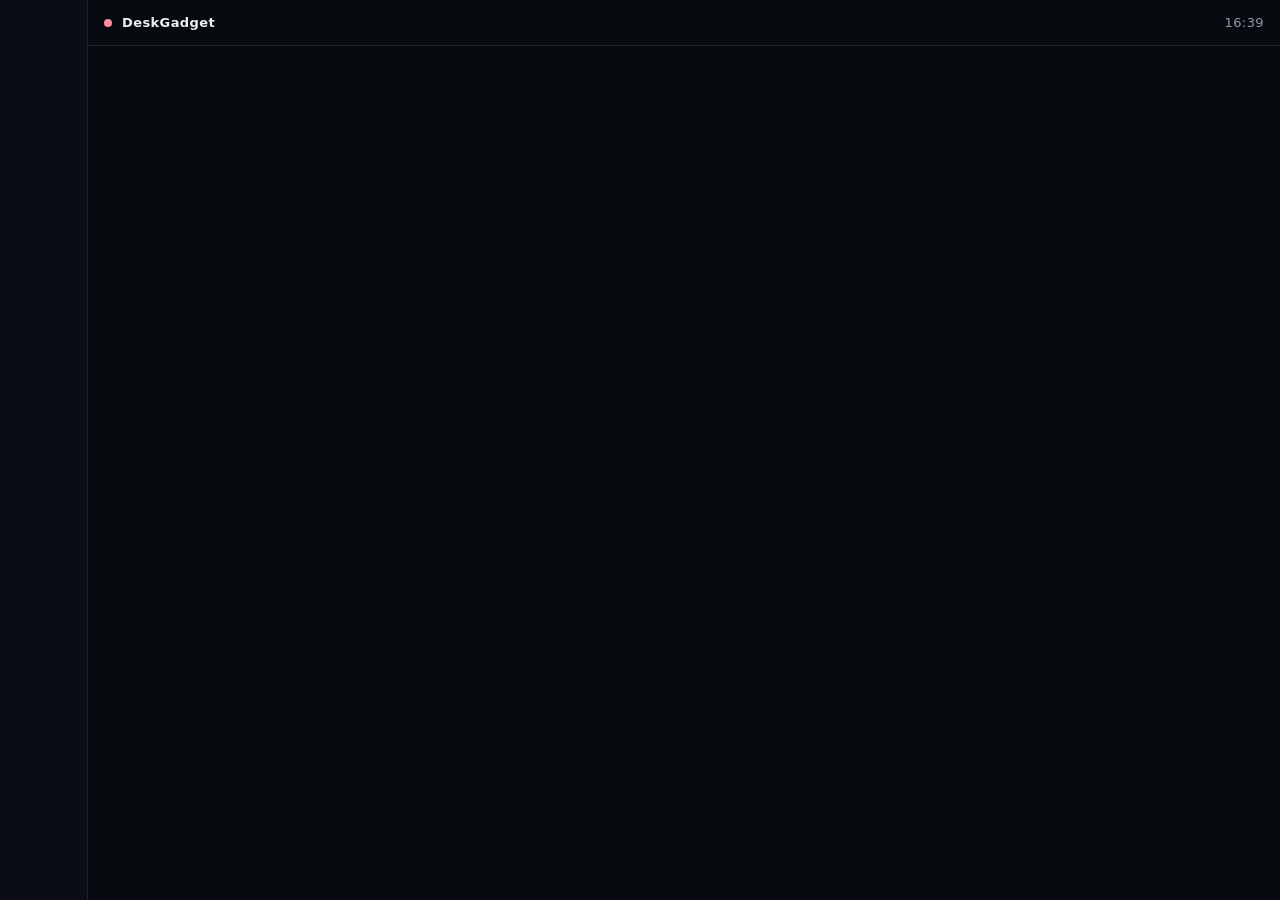
<file: index.html>
<!doctype html>
<html lang="en">
<head>
<meta charset="utf-8">
<meta name="viewport" content="width=device-width,initial-scale=1,user-scalable=no">
<meta name="theme-color" content="#070A0F">
<title>DeskGadget · Car Thing</title>
<link rel="stylesheet" href="style.css">
</head>
<body>

<nav id="rail" aria-label="Modules"></nav>

<header id="top">
  <span id="conn" class="dot" title="server"></span>
  <span id="server">DeskGadget</span>
  <span id="clock">--:--</span>
</header>

<main>
  <section id="view-system" class="view">
    <div class="system-grid">
      <article class="card cpu">
        <div class="head"><span>CPU</span><span id="cpu-threads" class="sub">—</span></div>
        <div class="cpu-row">
          <div class="stat"><span class="k">UTILIZATION</span><b id="cpu-util">—</b></div>
          <div class="stat"><span class="k">THERMAL</span><b id="cpu-temp">—</b></div>
        </div>
        <canvas id="cpu-graph" width="640" height="128"></canvas>
      </article>

      <article class="card gpu">
        <div class="head"><span>GPU</span><span class="sub">THERMAL</span></div>
        <div class="gpu-row">
          <b id="gpu-temp">—</b>
          <span id="gpu-name" class="sub">—</span>
        </div>
        <div class="band"><i id="gpu-marker"></i></div>
        <div class="net" id="net"></div>
      </article>

      <article class="card capacity">
        <div class="head"><span>CAPACITY</span><span id="power" class="sub">—</span></div>
        <div id="cap-list"></div>
      </article>

      <article class="card actions">
        <div class="head"><span>PC</span><span id="uptime" class="sub">—</span></div>
        <div class="pc-info">
          <span>LAN <b id="lan">—</b></span>
          <span>PUBLIC <b id="pub">—</b></span>
        </div>
        <div class="action-row" id="actions"></div>
      </article>
    </div>
  </section>

  <section id="view-media" class="view">
    <div class="media-grid">
      <article class="card now">
        <div class="head"><span>NOW PLAYING</span><span id="m-source" class="sub">—</span></div>
        <div class="now-body">
          <div class="now-head">
            <img id="m-art" alt="" />
            <div class="now-text">
              <b id="m-title">Nothing playing</b>
              <span id="m-artist" class="sub">Start something on the PC</span>
            </div>
          </div>
          <div class="now-foot">
            <div class="seek" id="m-seek">
              <div class="seek-track"><i id="m-fill"></i></div>
              <div class="seek-times"><span id="m-pos">0:00</span><span id="m-dur">0:00</span></div>
            </div>
            <div class="transport">
              <button type="button" class="tbtn" data-action="toggle_mute" aria-label="Mute">
                <svg viewBox="0 0 24 24" aria-hidden="true"><path d="M4 9v6h4l5 4V5L8 9H4z"/><path d="M17 9a4 4 0 0 1 0 6"/></svg>
              </button>
              <button type="button" class="tbtn" data-action="prev" aria-label="Previous">
                <svg viewBox="0 0 24 24" aria-hidden="true"><path d="M18 6v12L9 12z"/><rect x="5" y="6" width="2" height="12" rx="1"/></svg>
              </button>
              <button type="button" class="tbtn primary" data-action="play_pause" aria-label="Play or pause">
                <svg id="m-play-icon" viewBox="0 0 24 24" aria-hidden="true"><path d="M8 5l11 7-11 7z"/></svg>
              </button>
              <button type="button" class="tbtn" data-action="next" aria-label="Next">
                <svg viewBox="0 0 24 24" aria-hidden="true"><path d="M6 6v12l9-6z"/><rect x="17" y="6" width="2" height="12" rx="1"/></svg>
              </button>
            </div>
          </div>
        </div>
      </article>

      <article class="card volume">
        <div class="head"><span>PC VOLUME</span><span class="sub">DESKTOP</span></div>
        <div class="vol-big" id="vol-val">—</div>
        <div class="vol-controls">
          <button type="button" class="vol-step" id="vol-down" aria-label="Volume down">−</button>
          <div class="vol-slider" id="vol-slider">
            <div class="vol-track" id="vol-track"><i id="vol-fill"></i><b id="vol-knob"></b></div>
          </div>
          <button type="button" class="vol-step" id="vol-up" aria-label="Volume up">+</button>
        </div>
      </article>

      <article class="card endpoints">
        <div class="head"><span>OUTPUTS</span><span class="sub">tap to mute</span></div>
        <div class="chips" id="outputs"></div>
      </article>
    </div>
  </section>

  <section id="view-news" class="view">
    <article class="card news-card">
      <div class="head"><span>NEWS</span><span id="news-topic" class="sub"></span></div>
      <div class="news-list" id="news-list"></div>
    </article>
  </section>

  <section id="view-weather" class="view">
    <div class="wx-grid">
      <article class="card wx-now">
        <div class="head"><span>NOW</span><span id="wx-place" class="sub"></span></div>
        <div class="wx-temp"><b id="wx-value">—</b><i id="wx-unit"></i></div>
        <div class="wx-sub" id="wx-sub"></div>
        <div class="wx-stats" id="wx-stats"></div>
      </article>
      <article class="card wx-week">
        <div class="head"><span>THIS WEEK</span><span class="sub">high / low</span></div>
        <div class="wx-days" id="wx-days"></div>
      </article>
      <article class="card wx-hours-card">
        <div class="head"><span>NEXT HOURS</span></div>
        <div class="wx-hours" id="wx-hours"></div>
      </article>
    </div>
  </section>

  <section id="view-other" class="view">
    <div class="other" id="other-body"></div>
  </section>
</main>

<div id="toast" hidden></div>
<div id="vol-pop" hidden>
  <div class="vol-pop-row">
    <span id="vol-pop-arrow">↑</span>
    <b id="vol-pop-val">0%</b>
  </div>
  <i><s id="vol-pop-bar"></s></i>
</div>
<script src="app.js"></script>
</body>
</html>
</file>
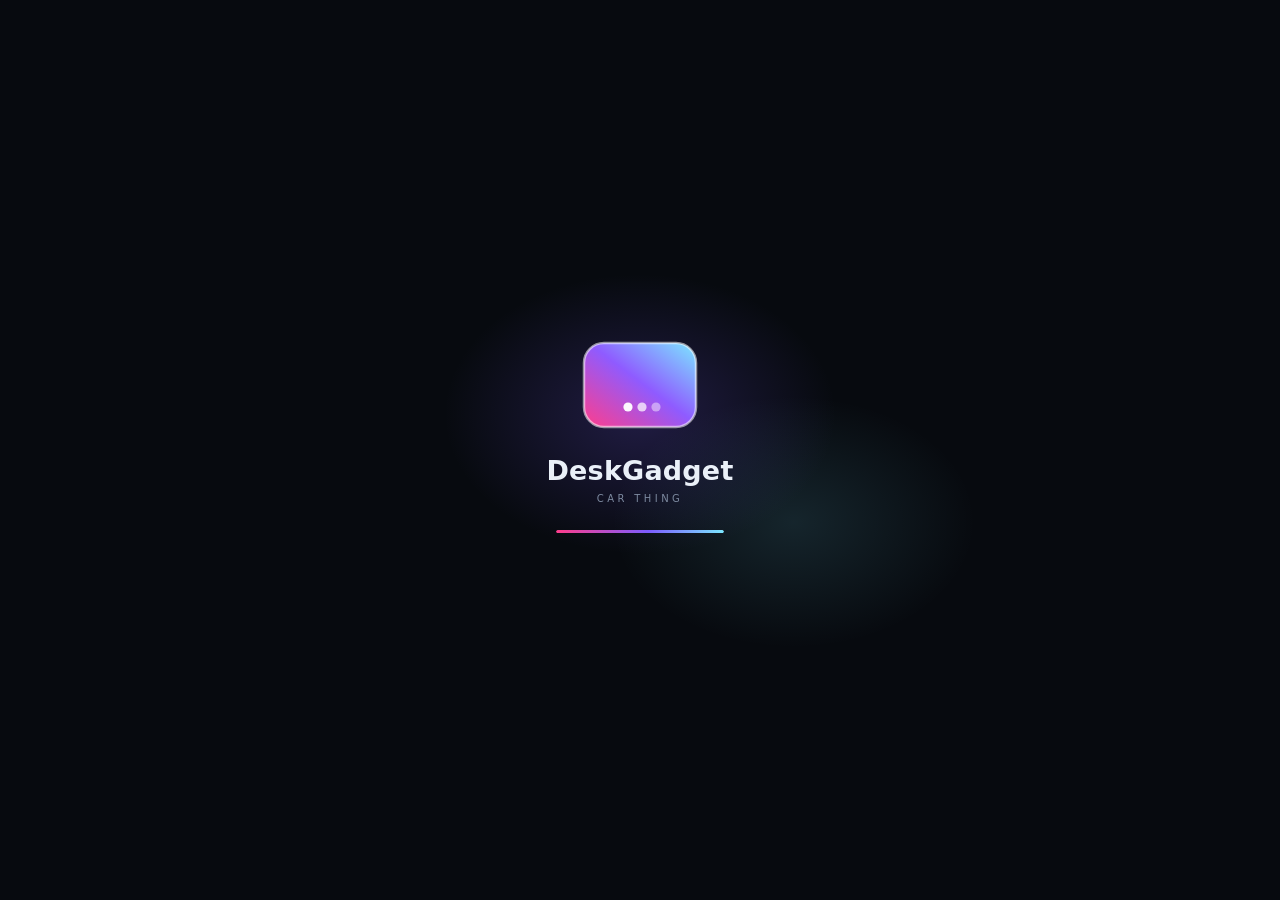
<file: tools/boot.html>
<!doctype html>
<html lang="en">
<head>
<meta charset="utf-8">
<meta name="viewport" content="width=device-width,initial-scale=1,user-scalable=no">
<title>DeskGadget</title>
<style>
  html, body { margin: 0; height: 100%; overflow: hidden; background: #070a0f; }
  body {
    display: flex;
    flex-direction: column;
    align-items: center;
    justify-content: center;
    font-family: "Inter", "Segoe UI", system-ui, sans-serif;
    color: #eaf0f8;
    -webkit-font-smoothing: antialiased;
    user-select: none;
  }
  .glow {
    position: absolute;
    inset: 0;
    background:
      radial-gradient(280px 200px at 50% 46%, rgba(124, 92, 255, 0.22), transparent 70%),
      radial-gradient(260px 180px at 62% 58%, rgba(124, 231, 255, 0.12), transparent 70%);
  }
  .mark { position: relative; width: 116px; height: 88px; }
  .mark svg { display: block; width: 100%; height: 100%; }
  .name {
    position: relative;
    margin-top: 26px;
    font-size: 27px;
    font-weight: 600;
    letter-spacing: 0.2px;
  }
  .kind {
    position: relative;
    margin-top: 7px;
    font-size: 10px;
    letter-spacing: 3.4px;
    color: #7d8aa0;
  }
  .bar {
    position: relative;
    width: 168px;
    height: 3px;
    margin-top: 26px;
    border-radius: 2px;
    background: #151b25;
    overflow: hidden;
  }
  .bar i {
    display: block;
    height: 100%;
    width: 0;
    border-radius: 2px;
    background: linear-gradient(90deg, #ff3d8b, #7c5cff 55%, #7ce7ff);
    animation: fill 0.95s ease-out forwards;
  }
  @keyframes fill { to { width: 100%; } }
  .wait {
    position: relative;
    margin-top: 14px;
    font-size: 11px;
    color: #5f6b7d;
    opacity: 0;
    transition: opacity 0.3s;
  }
  .wait.is-on { opacity: 1; }
</style>
</head>
<body>
  <div class="glow"></div>

  <div class="mark">
    <svg viewBox="0 0 116 88" aria-hidden="true">
      <defs>
        <linearGradient id="screen" x1="0" y1="1" x2="1" y2="0">
          <stop offset="0" stop-color="#ff3d8b"/>
          <stop offset="0.52" stop-color="#8f5bff"/>
          <stop offset="1" stop-color="#7ce7ff"/>
        </linearGradient>
      </defs>
      <rect x="2" y="2" width="112" height="84" rx="20"
            fill="url(#screen)" stroke="rgba(255,255,255,0.55)" stroke-width="2.5"/>
      <circle cx="46" cy="66" r="4.6" fill="#ffffff" opacity="0.95"/>
      <circle cx="60" cy="66" r="4.6" fill="#ffffff" opacity="0.72"/>
      <circle cx="74" cy="66" r="4.6" fill="#ffffff" opacity="0.45"/>
    </svg>
  </div>

  <div class="name">DeskGadget</div>
  <div class="kind">CAR THING</div>
  <div class="bar"><i></i></div>
  <div class="wait" id="wait">Waiting for DeskGadget…</div>

<script>
  var CLIENT = 'file:///var/deskgadget/index.html';
  var wait = document.getElementById('wait');

  function go() {
    var xhr = new XMLHttpRequest();
    try {
      xhr.open('GET', CLIENT, true);
      xhr.onreadystatechange = function () {
        if (xhr.readyState !== 4) return;
        // file:// answers 0 on success in this build
        if (xhr.status === 200 || xhr.status === 0) {
          location.replace(CLIENT);
        } else {
          wait.className = 'wait is-on';
          setTimeout(go, 1500);
        }
      };
      xhr.send();
    } catch (error) {
      wait.className = 'wait is-on';
      setTimeout(go, 1500);
    }
  }

  if (location.search.indexOf('stay') < 0) setTimeout(go, 950);
</script>
</body>
</html>
</file>
<file: style.css>
/* DeskGadget for Car Thing - flat, 800x480 first.
   Deliberately no blur, gradients, shadows or animations: the device has
   488 MB of RAM and earlyoom kills Chromium when it runs out. */

:root {
  --bg: #070a0f;
  --panel: #101620;
  --panel-2: #0c1219;
  --line: #1b2430;
  --ink: #eaf0f8;
  --muted: #8a98ac;
  --faint: #5f6b7d;
  --accent: #7ce7ff;
  --media: #ff7ab6;
  --ok: #57e3a0;
  --warn: #ffc46b;
  --hot: #ff8aa0;
}

* { box-sizing: border-box; }

html, body {
  margin: 0;
  height: 100%;
  overflow: hidden;
  background: var(--bg);
  color: var(--ink);
  font-family: "Inter", "Segoe UI", system-ui, -apple-system, sans-serif;
  -webkit-font-smoothing: antialiased;
  user-select: none;
  -webkit-tap-highlight-color: transparent;
}

body {
  display: grid;
  grid-template-columns: 74px 1fr;
  grid-template-rows: 42px 1fr;
  grid-template-areas: "rail top" "rail main";
}

/* ------------------------------- rail ------------------------------- */

#rail {
  grid-area: rail;
  background: #0a0e14;
  border-right: 1px solid var(--line);
  display: flex;
  flex-direction: column;
  padding: 8px 0;
}

.rail-btn {
  flex: 0 0 auto;
  width: 100%;
  height: 74px;
  margin-bottom: 6px;
  border: 0;
  background: transparent;
  color: var(--faint);
  font: inherit;
  font-size: 9.5px;
  letter-spacing: .4px;
  display: flex;
  flex-direction: column;
  align-items: center;
  justify-content: center;
  cursor: pointer;
}

.rail-btn svg {
  width: 24px;
  height: 24px;
  margin-bottom: 6px;
  fill: none;
  stroke: currentColor;
  stroke-width: 1.6;
  stroke-linecap: round;
  stroke-linejoin: round;
}

.rail-btn.is-on { color: var(--accent); }
#rail[data-view="media"] .rail-btn.is-on { color: var(--media); }

#view-media ~ * .rail-btn { color: inherit; }

/* ------------------------------- top bar ---------------------------- */

#top {
  grid-area: top;
  display: flex;
  align-items: center;
  padding: 0 14px;
  border-bottom: 1px solid var(--line);
  font-size: 11px;
  letter-spacing: .4px;
  color: var(--muted);
}

#top .dot {
  width: 7px;
  height: 7px;
  border-radius: 50%;
  margin-right: 9px;
  background: var(--hot);
}

#top .dot.is-on { background: var(--ok); }

#server { color: var(--ink); font-weight: 600; margin-right: 8px; }

#clock { margin-left: auto; font-variant-numeric: tabular-nums; }

/* ------------------------------- views ------------------------------ */

main { grid-area: main; padding: 10px 12px 12px; min-height: 0; }

.view { display: none; height: 100%; }
.view.is-on { display: block; }

.card {
  background: var(--panel);
  border: 1px solid var(--line);
  border-radius: 12px;
  padding: 10px 12px;
  min-height: 0;
  overflow: hidden;
}

.head {
  display: flex;
  align-items: center;
  justify-content: space-between;
  font-size: 8.5px;
  letter-spacing: 1.6px;
  color: var(--muted);
  text-transform: uppercase;
}

.head .sub { color: var(--faint); letter-spacing: .6px; text-transform: none; }

.pc-info {
  display: flex;
  justify-content: space-between;
  margin-top: 10px;
  font-size: 8px;
  letter-spacing: 1px;
  color: var(--muted);
}

.pc-info b { display: block; font-size: 12px; font-weight: 500; letter-spacing: 0; color: var(--ink); margin-top: 2px; }

/* ------------------------------ system ------------------------------ */

.system-grid {
  height: 100%;
  display: grid;
  grid-template-columns: 1fr 1fr;
  grid-template-rows: 1fr 1fr;
  grid-template-areas: "cpu gpu" "capacity actions";
  gap: 10px;
}

.cpu { grid-area: cpu; display: flex; flex-direction: column; }
#cpu-graph { margin-top: auto; }
.gpu { grid-area: gpu; display: flex; flex-direction: column; }
.gpu .net { margin-top: auto; }
.capacity { grid-area: capacity; display: flex; flex-direction: column; }
.capacity #cap-list { flex: 1 1 auto; display: flex; flex-direction: column; justify-content: space-evenly; }
.actions { grid-area: actions; display: flex; flex-direction: column; }
.actions .action-row { margin-top: auto; }

.cpu-row { display: flex; margin-top: 8px; }
.cpu-row .stat { margin-right: 34px; }
.stat .k, .cap-k {
  display: block;
  font-size: 8px;
  letter-spacing: 1.4px;
  color: var(--muted);
  margin-bottom: 2px;
}
.stat b { font-size: 30px; font-weight: 600; letter-spacing: -.5px; }
#cpu-temp { color: var(--faint); }

#cpu-graph { width: 100%; height: 58px; display: block; }

.gpu-row { display: flex; align-items: baseline; margin-top: 6px; }
#gpu-temp { font-size: 44px; font-weight: 600; line-height: 1; }
#gpu-name {
  margin-left: 10px;
  font-size: 9px;
  letter-spacing: .5px;
  color: var(--faint);
  text-transform: uppercase;
  white-space: nowrap;
  overflow: hidden;
  text-overflow: ellipsis;
}

.band {
  position: relative;
  height: 8px;
  margin: 8px 0 6px;
  border-radius: 4px;
  background: linear-gradient(90deg, #57e3a0 0%, #57e3a0 55%, #ffc46b 70%, #ff8aa0 100%);
}

.band i {
  position: absolute;
  top: -3px;
  width: 4px;
  height: 14px;
  border-radius: 2px;
  background: #f4f8ff;
  left: 0;
}

.net { display: flex; justify-content: space-between; }
.net div { display: flex; flex-direction: column; }
.net span { font-size: 8px; letter-spacing: 1.2px; color: var(--muted); }
.net b { font-size: 13px; font-weight: 500; margin-top: 2px; }

#cap-list { margin-top: 4px; }
.cap-row { margin-bottom: 9px; }
.cap-row:last-child { margin-bottom: 0; }

.cap-top { display: flex; align-items: baseline; justify-content: space-between; }
.cap-top .cap-k { margin: 0; }
.cap-top b { font-size: 17px; font-weight: 600; }

.cap-track {
  position: relative;
  height: 8px;
  margin-top: 5px;
  border-radius: 4px;
  background: #1a2130;
  overflow: hidden;
}

.cap-fill {
  height: 100%;
  background: var(--accent);
  border-radius: 4px;
}

.cap-track::after {
  content: "";
  position: absolute;
  top: 0;
  right: 0;
  bottom: 0;
  left: 0;
  background-image: repeating-linear-gradient(90deg, #0b0f15 0, #0b0f15 1px, transparent 1px, transparent 25%);
  opacity: .55;
}

.cap-note { font-size: 8.5px; color: var(--faint); margin-top: 4px; }

.action-row { display: flex; margin-top: 10px; }
.action-row button {
  flex: 1 1 0;
  height: 52px;
  margin-right: 6px;
  border: 1px solid var(--line);
  border-radius: 9px;
  background: #0d131b;
  color: var(--ink);
  font: inherit;
  font-size: 9px;
  letter-spacing: .3px;
  display: flex;
  flex-direction: column;
  align-items: center;
  justify-content: center;
  cursor: pointer;
}
.action-row button:last-child { margin-right: 0; }
.action-row button:active { background: #182233; }
.action-row svg {
  width: 18px;
  height: 18px;
  margin-bottom: 4px;
  fill: none;
  stroke: var(--accent);
  stroke-width: 1.6;
  stroke-linecap: round;
  stroke-linejoin: round;
}

/* ------------------------------ media ------------------------------- */

.media-grid {
  height: 100%;
  display: grid;
  grid-template-columns: 1fr 300px;
  grid-template-rows: 1.15fr .85fr;
  grid-template-areas: "now volume" "now endpoints";
  gap: 10px;
}

.now { grid-area: now; display: flex; flex-direction: column; }
.volume {
  grid-area: volume;
  display: flex;
  flex-direction: column;
  justify-content: center;
}

.vol-big {
  font-size: 54px;
  font-weight: 600;
  letter-spacing: -1px;
  color: var(--media);
  margin: 6px 0 2px;
}
.endpoints { grid-area: endpoints; display: flex; flex-direction: column; }

.now-body {
  flex: 1 1 auto;
  display: flex;
  flex-direction: column;
  padding-top: 10px;
}

.now-foot { margin-top: auto; }

.now-text b {
  display: block;
  font-size: 26px;
  line-height: 1.15;
  font-weight: 600;
  letter-spacing: -.4px;
  max-height: 62px;
  overflow: hidden;
}

.now-text .sub { display: block; margin-top: 4px; font-size: 12px; color: var(--muted); }

.seek { margin-top: 10px; }

.seek-track {
  position: relative;
  height: 6px;
  border-radius: 3px;
  background: #1a2130;
  cursor: pointer;
}

.seek-track i {
  position: absolute;
  left: 0;
  top: 0;
  height: 100%;
  width: 0;
  border-radius: 3px;
  background: var(--media);
}

.seek-times {
  display: flex;
  justify-content: space-between;
  margin-top: 4px;
  font-size: 9px;
  color: var(--faint);
  font-variant-numeric: tabular-nums;
}

.transport { display: flex; align-items: center; justify-content: center; margin-top: 8px; }

.tbtn {
  width: 54px;
  height: 54px;
  margin: 0 7px;
  border: 1px solid var(--line);
  border-radius: 50%;
  background: #0d131b;
  color: var(--ink);
  cursor: pointer;
  display: flex;
  align-items: center;
  justify-content: center;
}

.tbtn svg { width: 22px; height: 22px; fill: currentColor; stroke: none; }

.tbtn.primary {
  width: 66px;
  height: 66px;
  background: var(--media);
  border-color: var(--media);
  color: #140a12;
}

.tbtn:active { opacity: .75; }

#vol {
  width: 100%;
  margin: 10px 0 4px;
  -webkit-appearance: none;
  appearance: none;
  height: 10px;
  border-radius: 5px;
  background: #1a2130;
  outline: none;
}

#vol::-webkit-slider-thumb {
  -webkit-appearance: none;
  width: 26px;
  height: 26px;
  border-radius: 50%;
  background: var(--media);
  border: 3px solid #0c1219;
}

#vol-hint { font-size: 9px; color: var(--faint); }

.chips {
  display: flex;
  flex-wrap: wrap;
  margin-top: 8px;
  flex: 1 1 auto;
  min-height: 0;
  overflow-y: auto;
  -webkit-overflow-scrolling: touch;
  scrollbar-width: none;
}

.chips::-webkit-scrollbar { display: none; }

.chip {
  border: 1px solid var(--line);
  border-radius: 16px;
  background: #0d131b;
  color: var(--muted);
  font: inherit;
  font-size: 9px;
  padding: 6px 10px;
  margin: 0 6px 5px 0;
  cursor: pointer;
  max-width: 100%;
  overflow: hidden;
  white-space: nowrap;
  text-overflow: ellipsis;
}

.chip.is-on { border-color: var(--hot); color: var(--hot); }

/* ------------------------------ chrome ------------------------------ */

#toast {
  position: fixed;
  left: 50%;
  bottom: 16px;
  transform: translateX(-50%);
  background: #16202d;
  border: 1px solid var(--line);
  border-radius: 8px;
  padding: 8px 14px;
  font-size: 11px;
  color: var(--ink);
}

.empty { color: var(--faint); font-size: 10px; margin-top: 8px; }

/* --------------------------- generic modules ------------------------ */

.other { height: 100%; }

.other .card {
  height: 100%;
  display: flex;
  flex-direction: column;
  padding: 10px 14px 6px;
}

.other-scroll {
  flex: 1 1 auto;
  min-height: 0;
  overflow-y: auto;
  -webkit-overflow-scrolling: touch;
  scrollbar-width: none;
}

.other-scroll::-webkit-scrollbar { display: none; }

.other-head {
  display: flex;
  align-items: baseline;
  justify-content: space-between;
  margin-bottom: 8px;
}

.other-head span { font-size: 8.5px; letter-spacing: 1.6px; color: var(--muted); }

.sect { margin-bottom: 12px; }
.sect:last-child { margin-bottom: 2px; }

.sect h3 {
  margin: 0 0 6px;
  font-size: 8px;
  letter-spacing: 1.5px;
  color: var(--muted);
  text-transform: uppercase;
}

.hero-line { display: flex; align-items: baseline; }
.hero-line b { font-size: 40px; font-weight: 600; line-height: 1; }
.hero-line i { font-style: normal; font-size: 18px; color: var(--muted); margin-left: 4px; }
.hero-sub { font-size: 10px; color: var(--faint); margin-top: 4px; }

.grid2 { display: grid; grid-template-columns: 1fr 1fr; column-gap: 18px; }
.grid3 { display: grid; grid-template-columns: 1fr 1fr 1fr; column-gap: 14px; }

.kv {
  display: flex;
  align-items: baseline;
  justify-content: space-between;
  padding: 6px 0;
  border-bottom: 1px solid #151c26;
}
.kv span { font-size: 8.5px; letter-spacing: 1.1px; color: var(--muted); text-transform: uppercase; }
.kv b { font-size: 13px; font-weight: 500; }

.gauge { display: flex; align-items: baseline; }
.gauge b { font-size: 24px; font-weight: 600; }
.gauge span { font-size: 8px; letter-spacing: 1.1px; color: var(--muted); margin-left: 5px; }

.meter { margin-bottom: 8px; }
.meter-top { display: flex; justify-content: space-between; font-size: 9px; color: var(--muted); }
.meter-top b { color: var(--ink); font-size: 13px; font-weight: 500; }
.meter-track { height: 7px; border-radius: 4px; background: #1a2130; margin-top: 4px; }
.meter-track i { display: block; height: 100%; border-radius: 4px; background: var(--accent); }

.rows { display: flex; flex-direction: column; }
.row {
  display: flex;
  align-items: baseline;
  justify-content: space-between;
  padding: 7px 0;
  border-bottom: 1px solid #151c26;
}
.row-text { display: flex; flex-direction: column; min-width: 0; }
.row-text b { font-size: 12px; font-weight: 500; white-space: nowrap; overflow: hidden; text-overflow: ellipsis; max-width: 560px; }
.row-text span { font-size: 9px; color: var(--faint); margin-top: 2px; }
.row > b { font-size: 13px; font-weight: 500; margin-left: 10px; }

.btns { display: grid; grid-template-columns: repeat(3, 1fr); gap: 7px; }
.btns button {
  height: 42px;
  border: 1px solid var(--line);
  border-radius: 9px;
  background: #0d131b;
  color: var(--ink);
  font: inherit;
  font-size: 10px;
  cursor: pointer;
  padding: 0 6px;
  white-space: nowrap;
  overflow: hidden;
  text-overflow: ellipsis;
}
.btns button:active { background: #182233; }

.chip.is-off { opacity: .55; }

.hours { display: flex; justify-content: space-between; }
.hours div { display: flex; flex-direction: column; align-items: center; font-size: 9px; color: var(--muted); }
.hours b { color: var(--ink); font-size: 12px; font-weight: 500; margin-top: 3px; }

.other-empty { color: var(--faint); font-size: 10px; margin-top: 10px; }

/* volume steps */
.vol-controls { display: flex; align-items: center; }

.vol-step {
  width: 44px;
  height: 44px;
  flex: 0 0 44px;
  border: 1px solid var(--line);
  border-radius: 12px;
  background: #0d131b;
  color: var(--media);
  font: inherit;
  font-size: 22px;
  line-height: 1;
  cursor: pointer;
}

.vol-step:active { background: #182233; }

#vol { flex: 1 1 auto; }

.other-slider {
  width: 100%;
  height: 10px;
  margin: 6px 0 0;
  -webkit-appearance: none;
  appearance: none;
  border-radius: 5px;
  background: #1a2130;
}

.other-slider::-webkit-slider-thumb {
  -webkit-appearance: none;
  width: 24px;
  height: 24px;
  border-radius: 50%;
  background: var(--accent);
  border: 3px solid #0c1219;
}

/* custom volume slider: the native range ignores touch in this kiosk */
.vol-slider {
  flex: 1 1 auto;
  height: 44px;
  margin: 0 10px;
  display: flex;
  align-items: center;
  touch-action: none;
  cursor: pointer;
}

.vol-track {
  position: relative;
  width: 100%;
  height: 12px;
  border-radius: 6px;
  background: #1a2130;
}

.vol-track i {
  position: absolute;
  left: 0;
  top: 0;
  height: 100%;
  width: 0;
  border-radius: 6px;
  background: var(--media);
}

.vol-track b {
  position: absolute;
  top: 50%;
  left: 0;
  width: 28px;
  height: 28px;
  margin-left: -14px;
  margin-top: -14px;
  border-radius: 50%;
  background: var(--media);
  border: 3px solid #0c1219;
  box-sizing: border-box;
}

/* the car module has no outputs block: give the player the full height */
#view-media.no-outputs .media-grid {
  grid-template-rows: 1fr;
  grid-template-areas: "now volume";
}

#view-media.no-outputs .endpoints { display: none; }

/* volume change popup */
#vol-pop {
  position: fixed;
  top: 5px;
  left: 50%;
  transform: translateX(-50%);
  display: flex;
  align-items: center;
  padding: 9px 16px 9px 14px;
  border: 1px solid var(--line);
  border-radius: 14px;
  background: #121822;
  z-index: 20;
}

#vol-pop[hidden] { display: none; }

#vol-pop span {
  font-size: 20px;
  line-height: 1;
  color: var(--media);
  margin-right: 9px;
}

#vol-pop b {
  font-size: 22px;
  font-weight: 600;
  letter-spacing: -.3px;
  min-width: 58px;
  text-align: right;
}

#vol-pop i {
  display: block;
  width: 82px;
  height: 6px;
  margin-left: 12px;
  border-radius: 3px;
  background: #1a2130;
  overflow: hidden;
}

#vol-pop s {
  display: block;
  height: 100%;
  width: 0;
  border-radius: 3px;
  background: var(--media);
}

/* the car module is player-only */
#view-media.solo .media-grid {
  grid-template-columns: 1fr;
  grid-template-rows: 1fr;
  grid-template-areas: "now";
}

#view-media.solo .volume,
#view-media.solo .endpoints { display: none; }

/* artwork */
.now-head { display: flex; align-items: flex-start; }

#m-art {
  display: none;
  width: 148px;
  height: 148px;
  flex: 0 0 148px;
  margin-right: 16px;
  border-radius: 10px;
  object-fit: cover;
  background: #151b25;
}

#m-art.is-on { display: block; }

#view-media.solo #m-art { width: 176px; height: 176px; flex-basis: 176px; }

/* ===================== Car Thing scale (800x480) ===================== */
/* Desktop-sized type was unreadable at arm's length in a car. Everything
   below is the shipping scale: 11px is the floor, numbers carry the screen. */

body { grid-template-columns: 88px 1fr; grid-template-rows: 46px 1fr; }

#rail { padding: 10px 0; }
.rail-btn { height: 92px; margin-bottom: 4px; font-size: 11.5px; letter-spacing: .3px; }
.rail-btn svg { width: 28px; height: 28px; margin-bottom: 7px; }

#top { padding: 0 16px; font-size: 13px; }
#top .dot { width: 8px; height: 8px; margin-right: 10px; }

main { padding: 12px 14px 14px; }

.card { padding: 14px 16px; border-radius: 14px; }
.head { font-size: 10px; letter-spacing: 1.8px; }
.head .sub { font-size: 10.5px; }

/* ---- system ---- */
.stat .k, .cap-k { font-size: 10px; letter-spacing: 1.5px; margin-bottom: 3px; }
.stat b { font-size: 34px; }
#cpu-graph { height: 74px; }
.gpu-row { margin-top: 8px; }
#gpu-temp { font-size: 52px; }
#gpu-name { font-size: 10.5px; }
.band { height: 10px; margin: 10px 0 7px; }
.band i { top: -4px; height: 18px; width: 5px; }
.net span { font-size: 9.5px; }
.net b { font-size: 16px; }

.cap-top b { font-size: 22px; }
.cap-track { height: 10px; margin-top: 6px; }
.cap-note { font-size: 11.5px; margin-top: 5px; }
.cap-row { margin-bottom: 12px; }

.action-row { margin-top: 12px; }
.action-row button { height: 60px; font-size: 11px; border-radius: 11px; }
.action-row svg { width: 22px; height: 22px; margin-bottom: 5px; }
.pc-info { margin-top: 12px; font-size: 9.5px; }
.pc-info b { font-size: 14px; margin-top: 3px; }

/* ---- media ---- */
.now-text b { font-size: 33px; line-height: 1.12; max-height: 76px; }
.now-text .sub { font-size: 15px; margin-top: 6px; }
.now-head { padding-top: 2px; }
#m-art { width: 190px; height: 190px; flex-basis: 190px; margin-right: 20px; border-radius: 12px; }
#view-media.solo #m-art { width: 210px; height: 210px; flex-basis: 210px; }

.seek { margin-top: 12px; }
.seek-track { height: 8px; }
.seek-times { font-size: 12px; margin-top: 6px; }

.tbtn { width: 62px; height: 62px; margin: 0 9px; }
.tbtn svg { width: 26px; height: 26px; }
.tbtn.primary { width: 78px; height: 78px; }
.tbtn.primary svg { width: 32px; height: 32px; }

/* ---- news ---- */
.news-list { flex: 1 1 auto; min-height: 0; overflow-y: auto; scrollbar-width: none; }
.news-list::-webkit-scrollbar { display: none; }

.news-item {
  display: flex;
  flex-direction: column;
  padding: 11px 2px 12px;
  border-bottom: 1px solid #151c26;
  cursor: pointer;
}
.news-item:last-child { border-bottom: 0; }
.news-item b {
  font-size: 16.5px;
  line-height: 1.28;
  font-weight: 500;
  max-height: 44px;
  overflow: hidden;
}
.news-item span { font-size: 11.5px; color: var(--faint); margin-top: 4px; }

/* ---- weather ---- */
.wx-grid {
  height: 100%;
  display: grid;
  grid-template-columns: 1.02fr .98fr;
  grid-template-rows: 1fr 132px;
  grid-template-areas: "now week" "hours hours";
  gap: 12px;
}

.wx-now { grid-area: now; display: flex; flex-direction: column; }
.wx-week { grid-area: week; display: flex; flex-direction: column; }
.wx-hours-card { grid-area: hours; display: flex; flex-direction: column; }

.wx-temp { display: flex; align-items: flex-start; margin-top: 6px; }
.wx-temp b { font-size: 66px; font-weight: 600; line-height: .95; letter-spacing: -2px; }
.wx-temp i { font-style: normal; font-size: 22px; color: var(--muted); margin: 6px 0 0 3px; }
.wx-sub { font-size: 15px; color: var(--muted); margin-top: 6px; }

.wx-stats { display: flex; margin-top: auto; padding-top: 12px; }
.wx-stats div { display: flex; flex-direction: column; margin-right: 26px; }
.wx-stats span { font-size: 9.5px; letter-spacing: 1.4px; color: var(--muted); }
.wx-stats b { font-size: 16px; font-weight: 500; margin-top: 3px; }

.wx-days { flex: 1 1 auto; display: flex; flex-direction: column; justify-content: space-between; }

.wx-day { display: flex; align-items: center; justify-content: space-between; padding: 5px 0; }
.wx-day div { display: flex; flex-direction: column; }
.wx-day b { font-size: 15.5px; font-weight: 500; }
.wx-day span { font-size: 11.5px; color: var(--faint); margin-top: 1px; }
.wx-day i { font-style: normal; font-size: 15.5px; color: var(--muted); }

.wx-hours { flex: 1 1 auto; display: flex; align-items: center; justify-content: space-between; }
.wx-hours div { display: flex; flex-direction: column; align-items: center; }
.wx-hours span { font-size: 12px; color: var(--muted); }
.wx-hours b { font-size: 18px; font-weight: 500; margin-top: 4px; }

/* ---- generic modules ---- */
.hero-line b { font-size: 46px; }
.hero-line i { font-size: 20px; }
.hero-sub { font-size: 12.5px; }
.sect h3 { font-size: 10px; }
.kv span { font-size: 10px; }
.kv b { font-size: 15px; }
.gauge b { font-size: 27px; }
.gauge span { font-size: 9.5px; }
.meter-top { font-size: 11px; }
.meter-top b { font-size: 15px; }
.row { padding: 9px 0; }
.row-text b { font-size: 15px; max-width: 520px; }
.row-text span { font-size: 11px; }
.row > b { font-size: 15px; }
.btns button { height: 50px; font-size: 12px; }
.chip { font-size: 11.5px; padding: 8px 12px; }
.hours span { font-size: 10.5px; }
.hours b { font-size: 14px; }

/* four headlines fill the card without a half-cut row */
.news-list { display: flex; flex-direction: column; justify-content: space-between; }
.news-item { padding: 8px 2px; }
.news-item b { font-size: 17px; max-height: 46px; }

#view-news { height: 100%; }
.news-card { height: 100%; display: flex; flex-direction: column; }

/* volume OSD: big enough to read at a glance from the driver's seat */
#vol-pop {
  flex-direction: column;
  align-items: stretch;
  width: 320px;
  top: 58px;
  padding: 14px 20px 18px;
  border-radius: 18px;
  background: #111722;
  box-shadow: 0 12px 30px -12px rgba(0, 0, 0, 0.8);
}

.vol-pop-row { display: flex; align-items: baseline; }

#vol-pop span {
  font-size: 30px;
  line-height: 1;
  margin-right: 14px;
  color: var(--media);
}

#vol-pop b {
  font-size: 46px;
  font-weight: 600;
  letter-spacing: -1px;
  min-width: 0;
  text-align: left;
}

#vol-pop i {
  width: 100%;
  height: 10px;
  margin: 12px 0 0;
  border-radius: 5px;
}

#vol-pop s { border-radius: 5px; }
</file>
